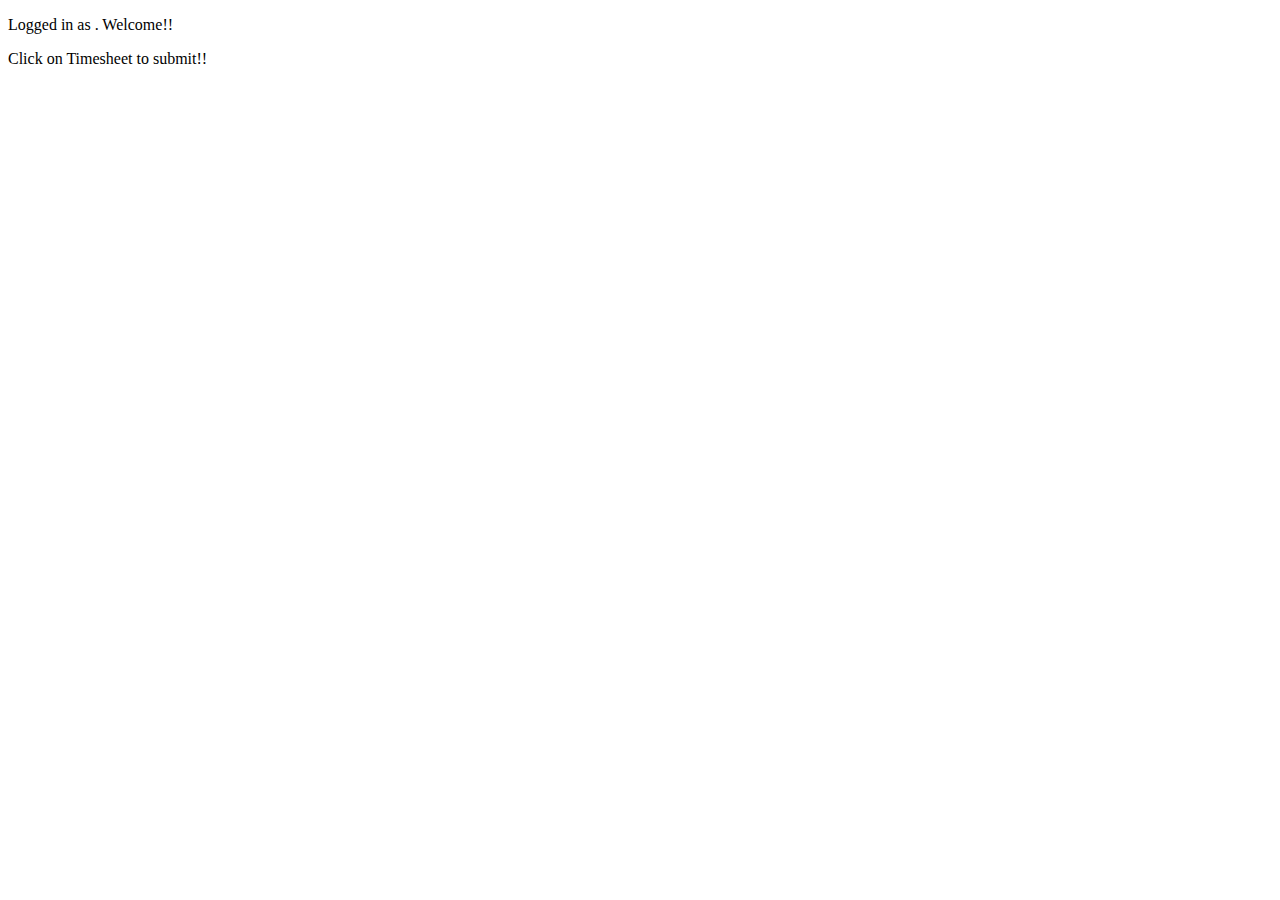
<file: src/main/resources/templates/index.html>
<!DOCTYPE html>
<html xmlns:layout="http://www.w3.org/1999/xhtml"
      xmlns:th="http://www.thymeleaf.org"
      layout:decorate="~{fragments/layout}">
<head>
    <title>Home</title>
</head>
<body>
<div layout:fragment="content" th:remove="tag">
    <p>Logged in as <span sec:authentication="principal.name"></span>. Welcome!!</p>
    <p>Click on Timesheet to submit!!</p>
</div>
</body>
</html>
</file>
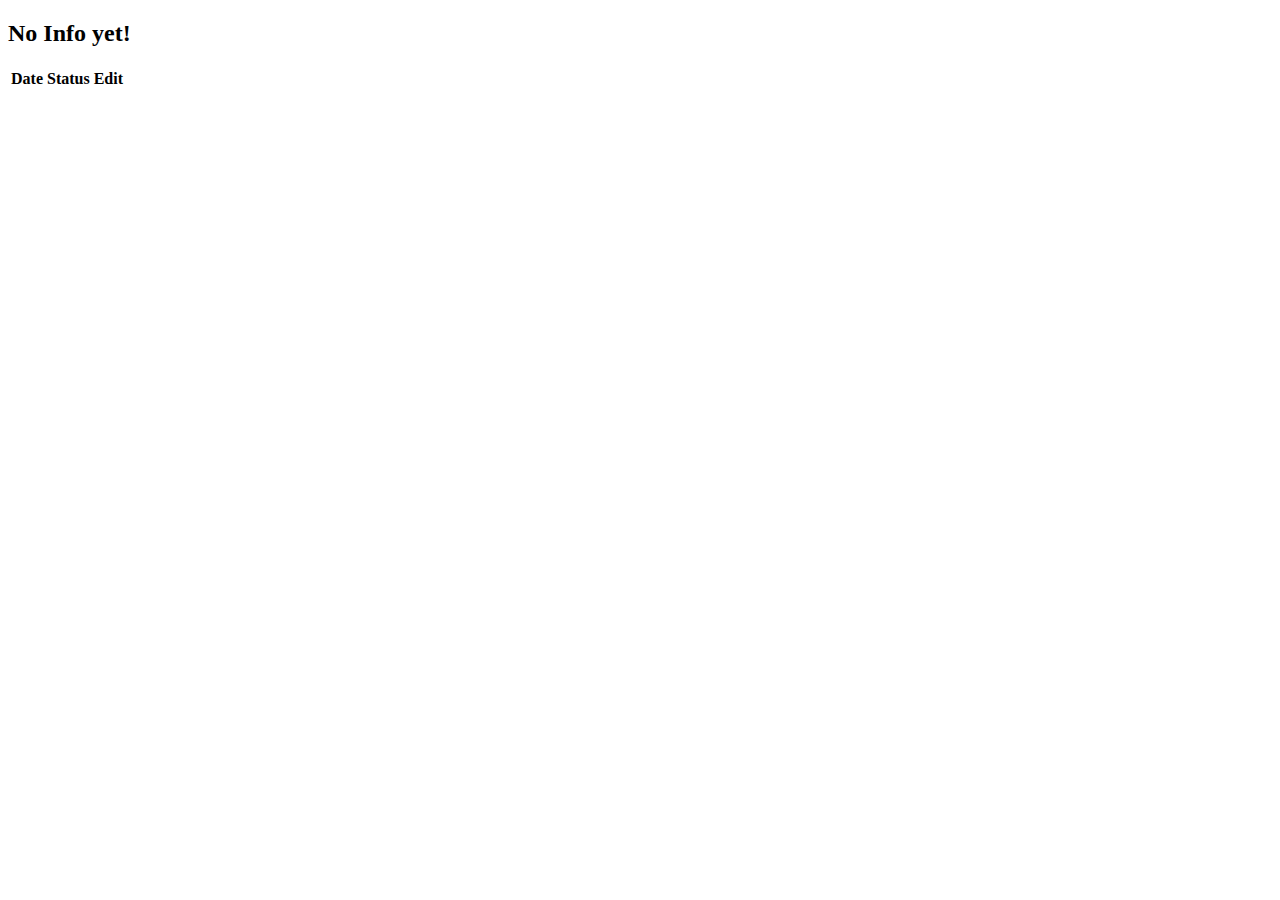
<file: src/main/resources/templates/calendar/index.html>
<!DOCTYPE html>
<html xmlns:layout="http://www.ultraq.net.nz/thymeleaf/layout"
      xmlns:th="http://www.thymeleaf.org"
      layout:decorate="~{fragments/layout}">
<head>
    <title>Calendar Info</title>
</head>
<body>
<div layout:fragment="content" th:remove="tag">
<div class="container my-2">
    <div class="card">
        <div class="card-body">
            <div th:switch="${entityList}" class="container my-5">
                <div class="col-md-10">
                    <h2 th:case="null">No Info yet!</h2>
                    <div th:case="*">
                        <table class="table table-striped table-responsive-md">
                            <thead>
                            <tr>
                                <th>Date</th>
                                <th>Status</th>
                                <th>Edit</th>
                            </tr>
                            </thead>
                            <tbody>
                            <tr th:each="cal : ${entityList}">
                                <td th:text="${cal.date}"></td>
                                <td th:text="${cal.status}"></td>
                                <td><a th:href="@{/calendar/edit/{id}(id=${cal.id})}"
                                       class="btn btn-primary"><i class="fas fa-user-edit ml-2"></i></a></td>
                            </tr>
                            </tbody>
                        </table>
                    </div>
                </div>
            </div>
        </div>
    </div>
</div>
</div>
</body>
</html>
</file>
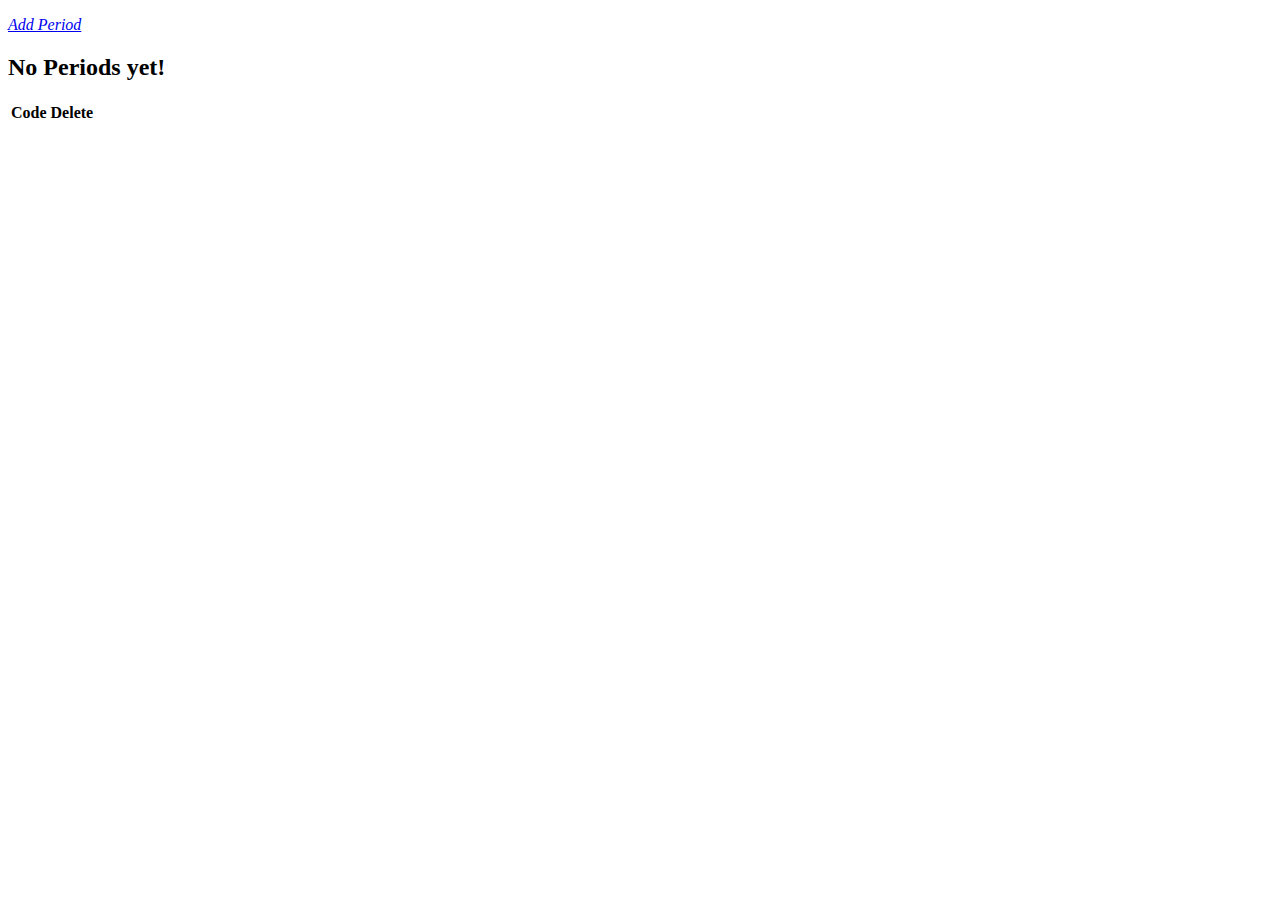
<file: src/main/resources/templates/periods/index.html>
<!DOCTYPE html>
<html xmlns:layout="http://www.ultraq.net.nz/thymeleaf/layout"
      xmlns:th="http://www.thymeleaf.org"
      layout:decorate="~{fragments/layout}">
<head>
    <title>Periods</title>
</head>
<body>
<div layout:fragment="content" th:remove="tag">
<div class="container my-2">
    <div class="card">
        <div class="card-body">
            <div th:switch="${periods}" class="container my-5">
                <p class="my-5">
                    <a href="/periods/add" class="btn btn-primary"><i
                            class="fas fa-user-plus ml-2"> Add Period</i></a>
                </p>
                <div class="col-md-10">
                    <h2 th:case="null">No Periods yet!</h2>
                    <div th:case="*">
                        <table class="table table-striped table-responsive-md">
                            <thead>
                            <tr>
                                <th>Code</th>
                                <th>Delete</th>
                            </tr>
                            </thead>
                            <tbody>
                            <tr th:each="period : ${periods}">
                                <td th:text="${period.value}"></td>
                                <td><a th:href="@{/periods/delete/{id}(id=${period.id})}"
                                        class="btn btn-primary"><i class="fas fa-user-times ml-2"></i></a></td>
                            </tr>
                            </tbody>
                        </table>
                    </div>
                </div>
            </div>
        </div>
    </div>
</div>
</div>
</body>
</html>
</file>
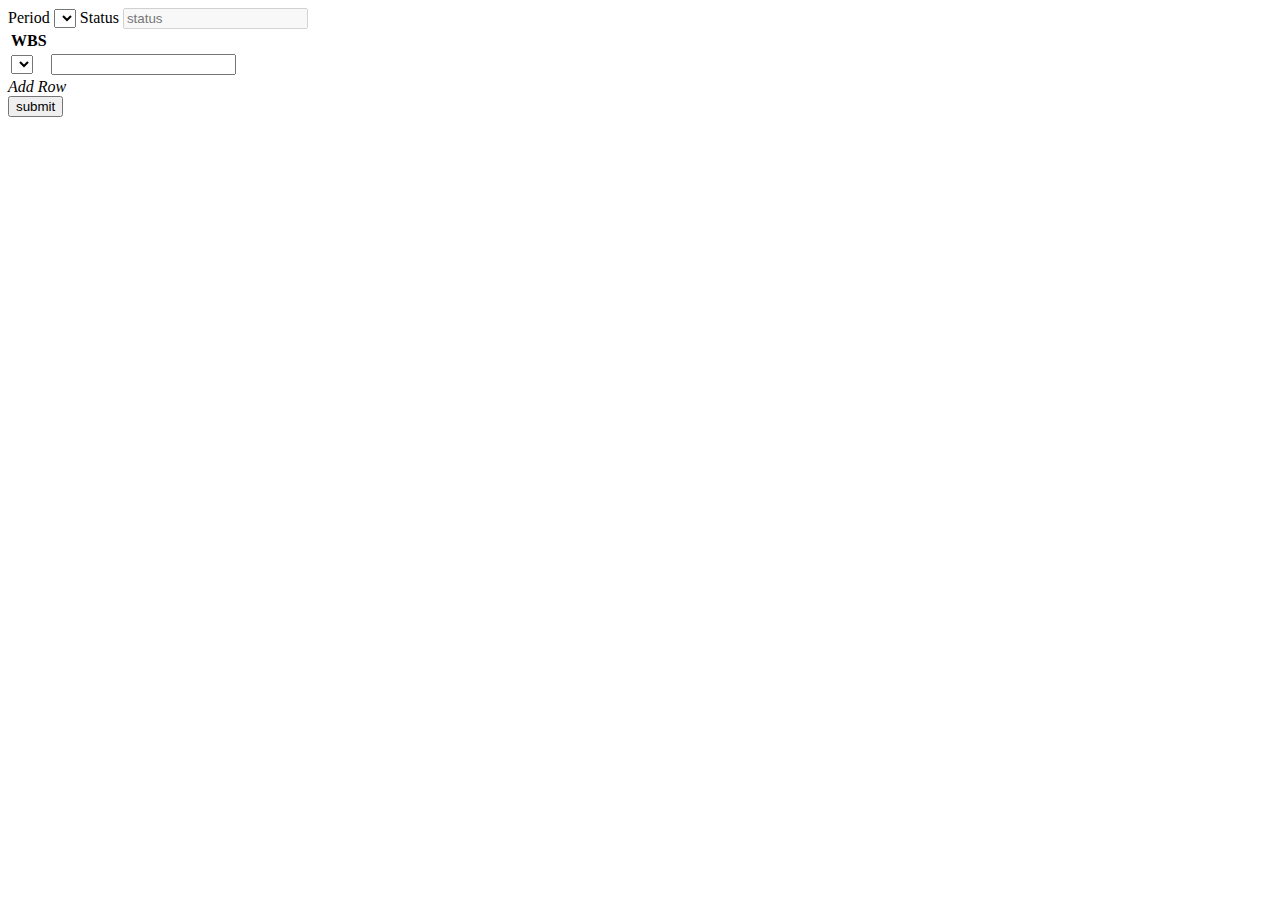
<file: src/main/resources/templates/time/index.html>
<!DOCTYPE html>
<html xmlns:layout="http://www.ultraq.net.nz/thymeleaf/layout"
      xmlns:th="http://www.thymeleaf.org"
      layout:decorate="~{fragments/layout}">
<head>
    <title>Time Sheet</title>
</head>
<body>
<div layout:fragment="content" th:remove="tag">
    <form action="#"
          th:action="@{/timesheet/update}"
          th:object="${timeSheetView}" method="post">
            <div class="form-group col-md-2">
                <label for="period" class="col-form-label">Period</label>
                <select th:field="*{period}" class="form-control" id="period"
                        onchange="this.form.submit()">>
                    <option th:each="opt : *{periods}"
                            th:value="${opt.id}"
                            th:utext="${opt.value}"/>
                </select>
                <label for="status" class="col-form-label">Status</label>
                <input type="text" th:field="*{periodStatus.status}" class="form-control" id="status" disabled="true" placeholder="status">
            </div>
            <div class="form-group">
                <table class="table table-striped">
                    <thead>
                    <tr>
                        <th class="col-md-2">WBS</th>
                        <th:block th:each="i : ${#numbers.sequence(0, timeSheetView.periodEnd)}">
                            <th align="center" th:classappend="*{calenderInfoList[__${i}__].status}">
                                <small th:text="*{#dates.day(calenderInfoList[__${i}__].date)}"/>
                                <small th:text="*{#dates.dayOfWeekNameShort(calenderInfoList[__${i}__].date)}"/>
                            </th>
                        </th:block>
                    </tr>
                    </thead>
                    <tbody>
                    <tr th:each="row, itemStat : *{rows}">
                        <td>
                            <div class="input-group input-group-sm mb-3">
                                <select th:field="*{rows[__${itemStat.index}__].chargeCode}" class="form-control" id="chargeCode">
                                    <option th:each="opt : *{wbs}"
                                            th:value="${opt.id}"
                                            th:utext="${opt.value}"/>
                                </select>
                            </div>
                        </td>
                        <th:block th:each="i : ${#numbers.sequence(0, timeSheetView.periodEnd)}">
                            <td >
                                <div class="input-group input-group-sm mb-3">
                                    <input type="text" th:field="*{rows[__${itemStat.index}__].hours[__${i}__]}" class="form-control cell"
                                    th:classappend="*{dayStyle[__${i}__]}">
                                </div>
                            </td>
                        </th:block>
                    </tr>
                    </tbody>
                </table>
            </div>
            <div class="form-group">
                <div class="form-group col-sm">
                    <a th:href="@{/timesheet/addRow}" class="btn btn-primary">
                        <i class="fas fa-user-edit ml-2">Add Row</i>
                    </a>
                </div>
                <div class="form-group col-sm">
                    <input type="submit" class="btn btn-primary" name="action" value="submit">
                </div>
            </div>
    </form>
</div>
</body>
</html>
</file>
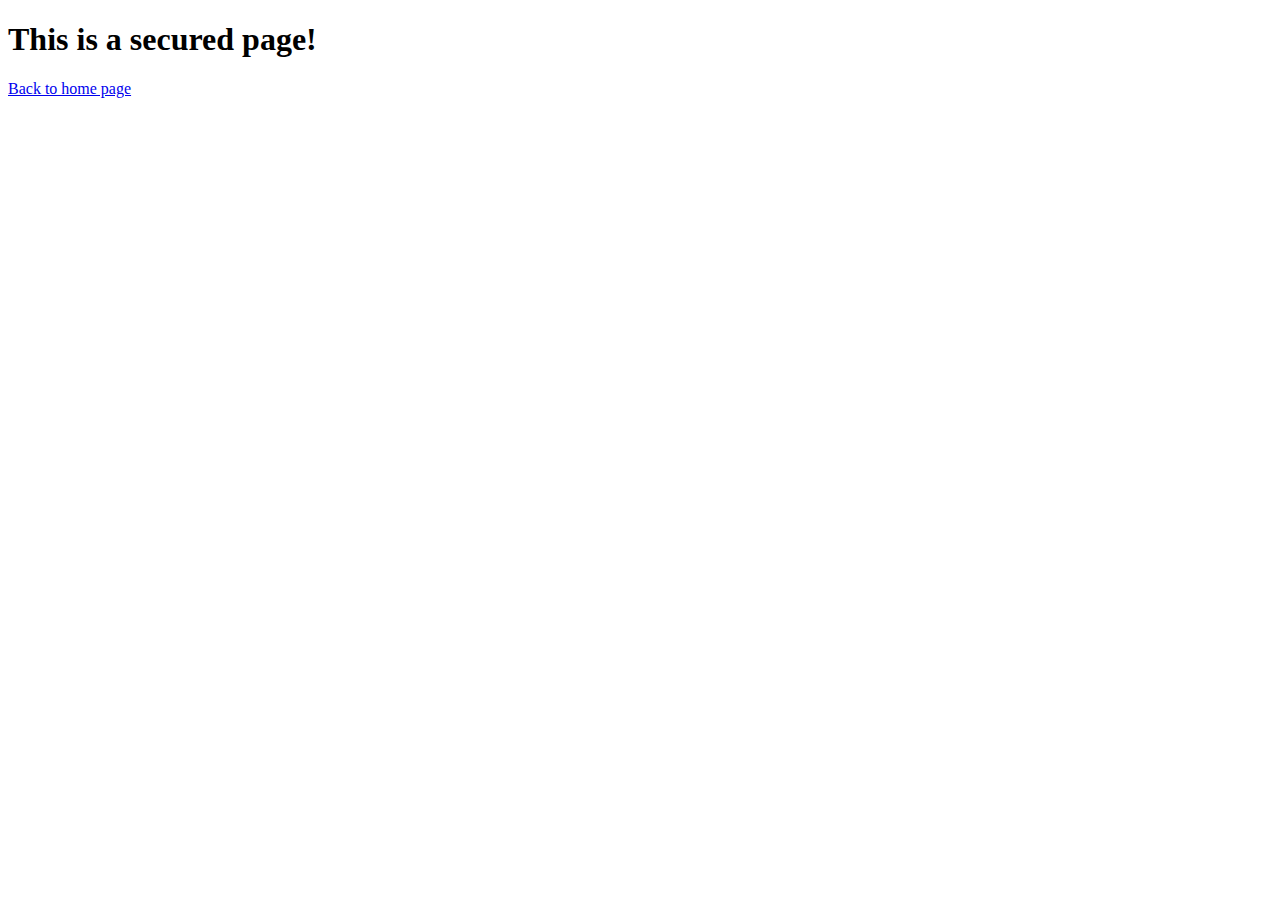
<file: src/main/resources/templates/user/index.html>
<!DOCTYPE html>
<html xmlns:layout="http://www.ultraq.net.nz/thymeleaf/layout"
      xmlns:th="http://www.thymeleaf.org"
      layout:decorate="~{fragments/layout}">
<head>
    <title>Secured</title>
</head>
<body>
<div layout:fragment="content" th:remove="tag">
    <h1>This is a secured page!</h1>
    <p><a href="/" th:href="@{/}">Back to home page</a></p>
</div>
</body>
</html>
</file>
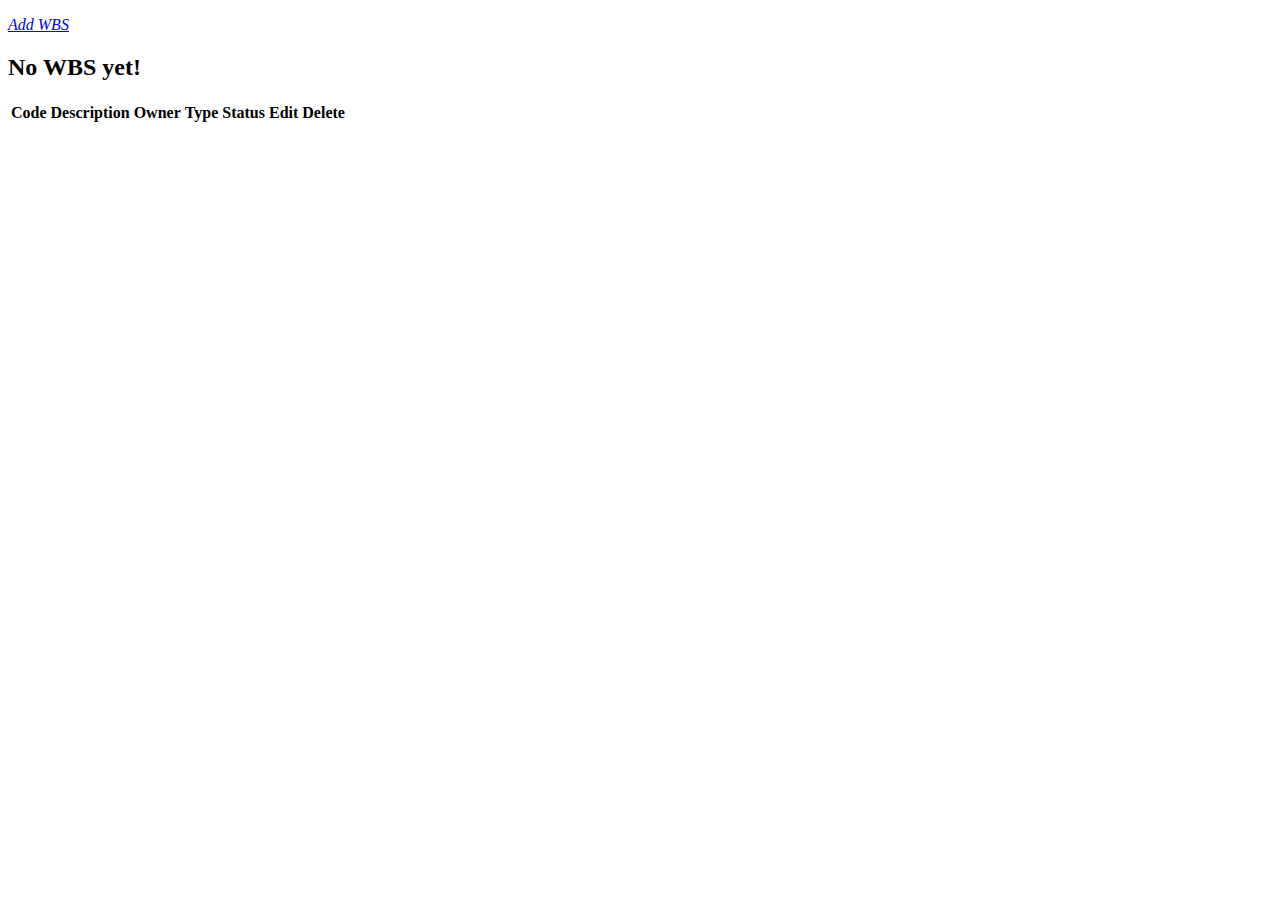
<file: src/main/resources/templates/wbs/index.html>
<!DOCTYPE html>
<html xmlns:layout="http://www.ultraq.net.nz/thymeleaf/layout"
      xmlns:th="http://www.thymeleaf.org"
      layout:decorate="~{fragments/layout}">
<head>
    <title>WBS</title>
</head>
<body>
<div layout:fragment="content" th:remove="tag">
<div class="container my-2">
    <div class="card">
        <div class="card-body">
            <div th:switch="${entityList}" class="container my-5">
                <p class="my-5">
                    <a href="/wbs/add" class="btn btn-primary"><i
                            class="fas fa-user-plus ml-2"> Add WBS</i></a>
                </p>
                <div class="col-md-10">
                    <h2 th:case="null">No WBS yet!</h2>
                    <div th:case="*">
                        <table class="table table-striped table-responsive-md">
                            <thead>
                            <tr>
                                <th>Code</th>
                                <th>Description</th>
                                <th>Owner</th>
                                <th>Type</th>
                                <th>Status</th>
                                <th>Edit</th>
                                <th>Delete</th>
                            </tr>
                            </thead>
                            <tbody>
                            <tr th:each="wbs : ${entityList}">
                                <td th:text="${wbs.code}"></td>
                                <td th:text="${wbs.description}"></td>
                                <td th:text="${wbs.owner}"></td>
                                <td th:text="${wbs.type}"></td>
                                <td th:text="${wbs.status}"></td>
                                <td><a th:href="@{/wbs/edit/{id}(id=${wbs.id})}"
                                       class="btn btn-primary"><i class="fas fa-user-edit ml-2"></i></a></td>
                                <td><a
                                        th:href="@{/wbs/delete/{id}(id=${wbs.id})}"
                                        class="btn btn-primary"><i class="fas fa-user-times ml-2"></i></a></td>
                            </tr>
                            </tbody>
                        </table>
                    </div>
                </div>
            </div>
        </div>
    </div>
</div>
</div>
</body>
</html>
</file>
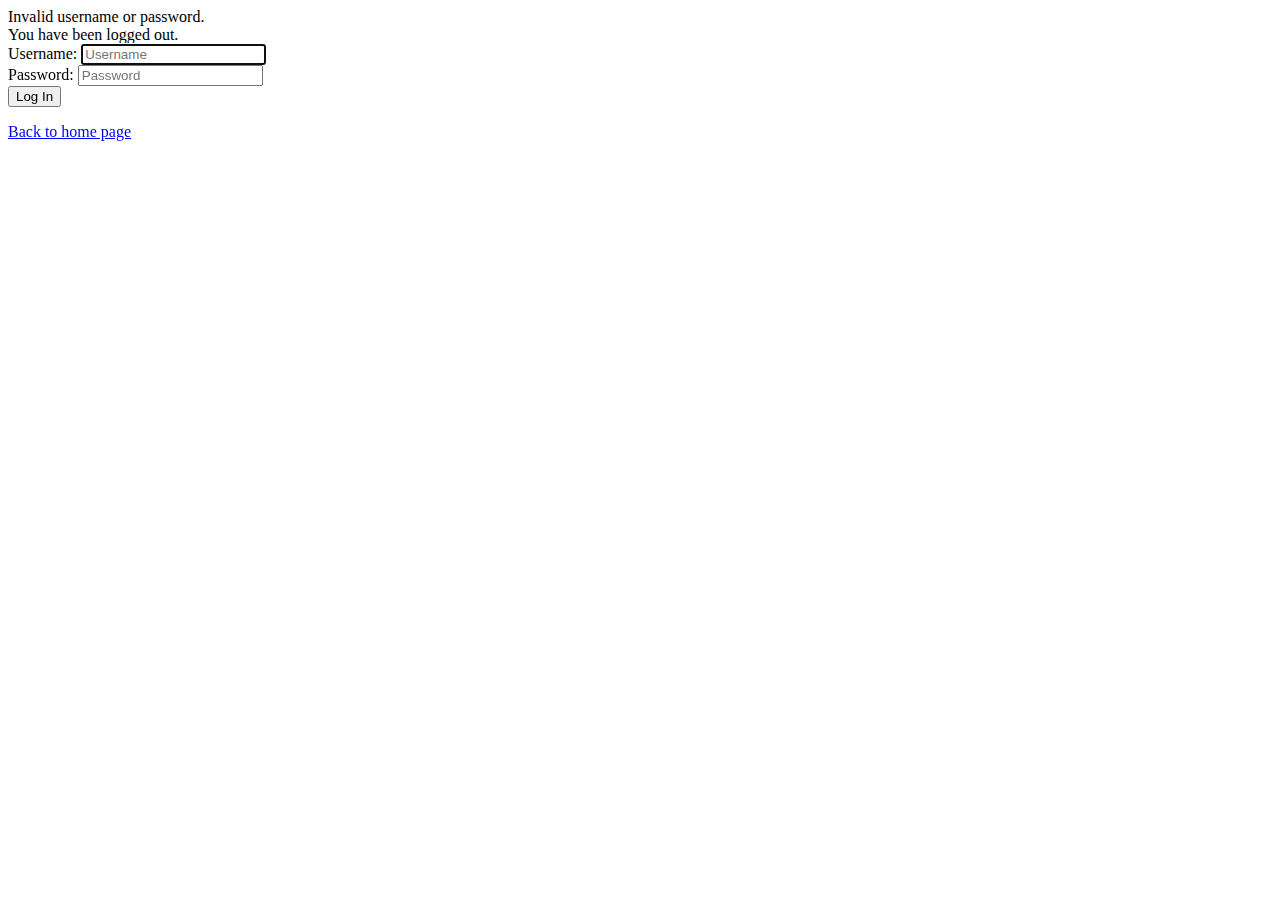
<file: src/main/resources/templates/login.html>
<!DOCTYPE html>
<html xmlns:layout="http://www.ultraq.net.nz/thymeleaf/layout"
      xmlns:th="http://www.thymeleaf.org"
      layout:decorate="~{fragments/layout}">
<head>
    <title>Login</title>
</head>
<body>
<div layout:fragment="content" th:remove="tag">

    <div class="row">
        <div class="col-md-6 col-md-offset-3">
            <form th:action="@{/login}" method="post">
                <div th:if="${param.error}">
                    <div class="alert alert-danger">
                        Invalid username or password.
                    </div>
                </div>
                <div th:if="${param.logout}">
                    <div class="alert alert-info">
                        You have been logged out.
                    </div>
                </div>
                <div class="form-group">
                    <label for="username">Username</label>:
                    <input type="text"
                           id="username"
                           name="username"
                           class="form-control"
                           autofocus="autofocus"
                           placeholder="Username">
                </div>
                <div class="form-group">
                    <label for="password">Password</label>:
                    <input type="password"
                           id="password"
                           name="password"
                           class="form-control"
                           placeholder="Password">
                </div>
                <div class="form-group">
                    <div class="row">
                        <div class="col-sm-6 col-sm-offset-3">
                            <input type="submit"
                                   name="login-submit"
                                   id="login-submit"
                                   class="form-control btn btn-info"
                                   value="Log In">
                        </div>
                    </div>
                </div>
            </form>
        </div>
    </div>

    <p><a href="/" th:href="@{/}">Back to home page</a></p>

</div>
</body>
</html>
</file>
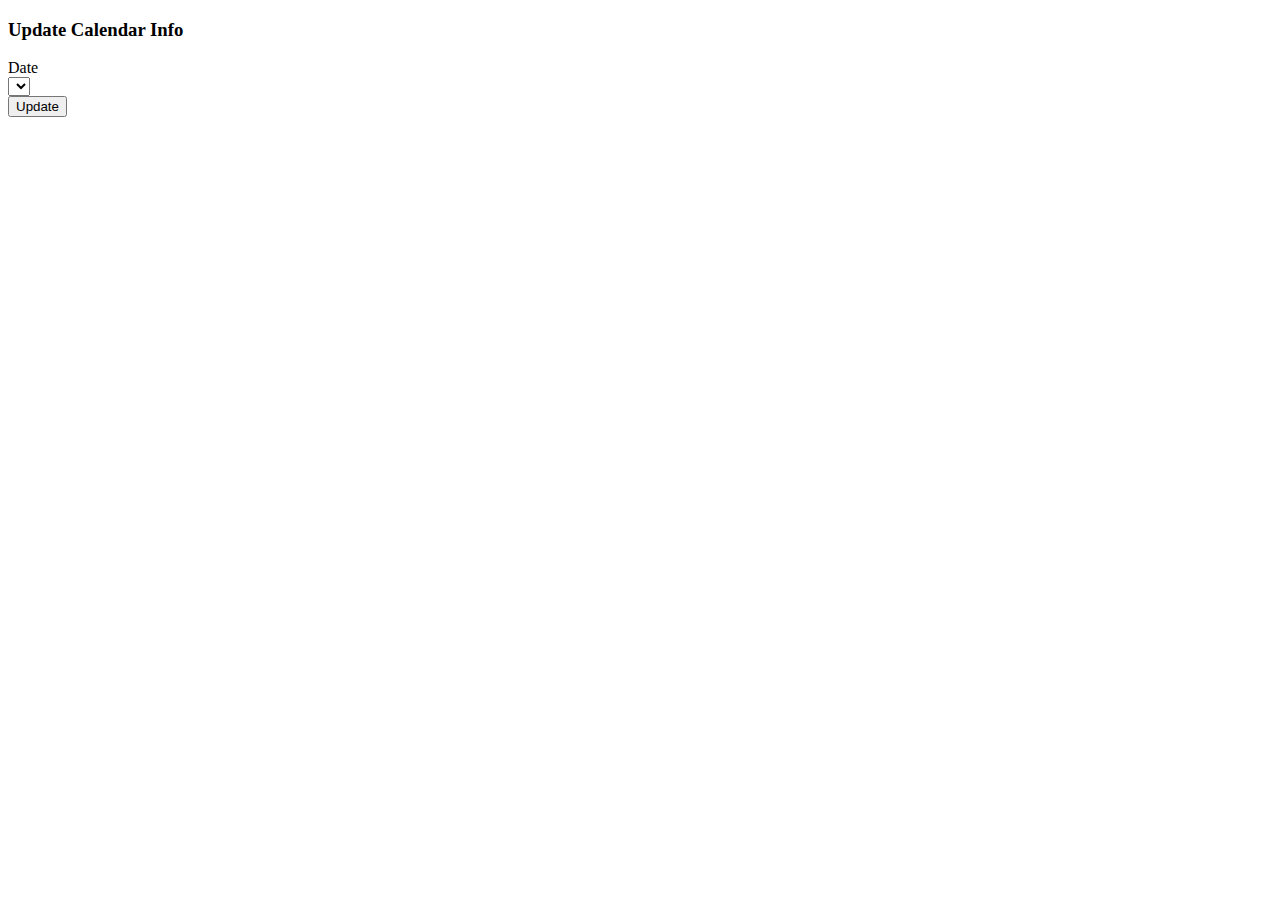
<file: src/main/resources/templates/calendar/update-calendar.html>
<!DOCTYPE html>
<html xmlns:layout="http://www.ultraq.net.nz/thymeleaf/layout"
      xmlns:th="http://www.thymeleaf.org"
      layout:decorate="~{fragments/layout}">
<head>
    <title>Calendar Info - Update</title>
</head>
<body>
<div layout:fragment="content" th:remove="tag">
<div class="container my-5">
    <h3> Update Calendar Info</h3>
    <div class="card">
        <div class="card-body">
            <div class="col-md-4">
                <form action="#"
                      th:action="@{/calendar/update/{id}(id=${entity.id})}"
                      th:object="${entity}" method="post">
                    <div class="row">
                        <div class="form-group col-md-4">
                            <label class="col-form-label" th:text="*{date}">Date</label>
                        </div>
                        <div class="form-group col-md-4">
                            <select th:field="*{status}" class="form-control" id="status">
                                <option th:each="opt : ${statusList}"
                                        th:value="${opt.id}"
                                        th:utext="${opt.value}"/>
                            </select>
                            <span th:if="${#fields.hasErrors('status')}" th:errors="*{status}" class="text-danger"></span>
                        </div>
                        <div class="form-group col-md-4">
                            <input type="submit" class="btn btn-primary" value="Update">
                        </div>
                    </div>
                </form>
            </div>
        </div>
    </div>
</div>
</div>
</body>
</html>
</file>
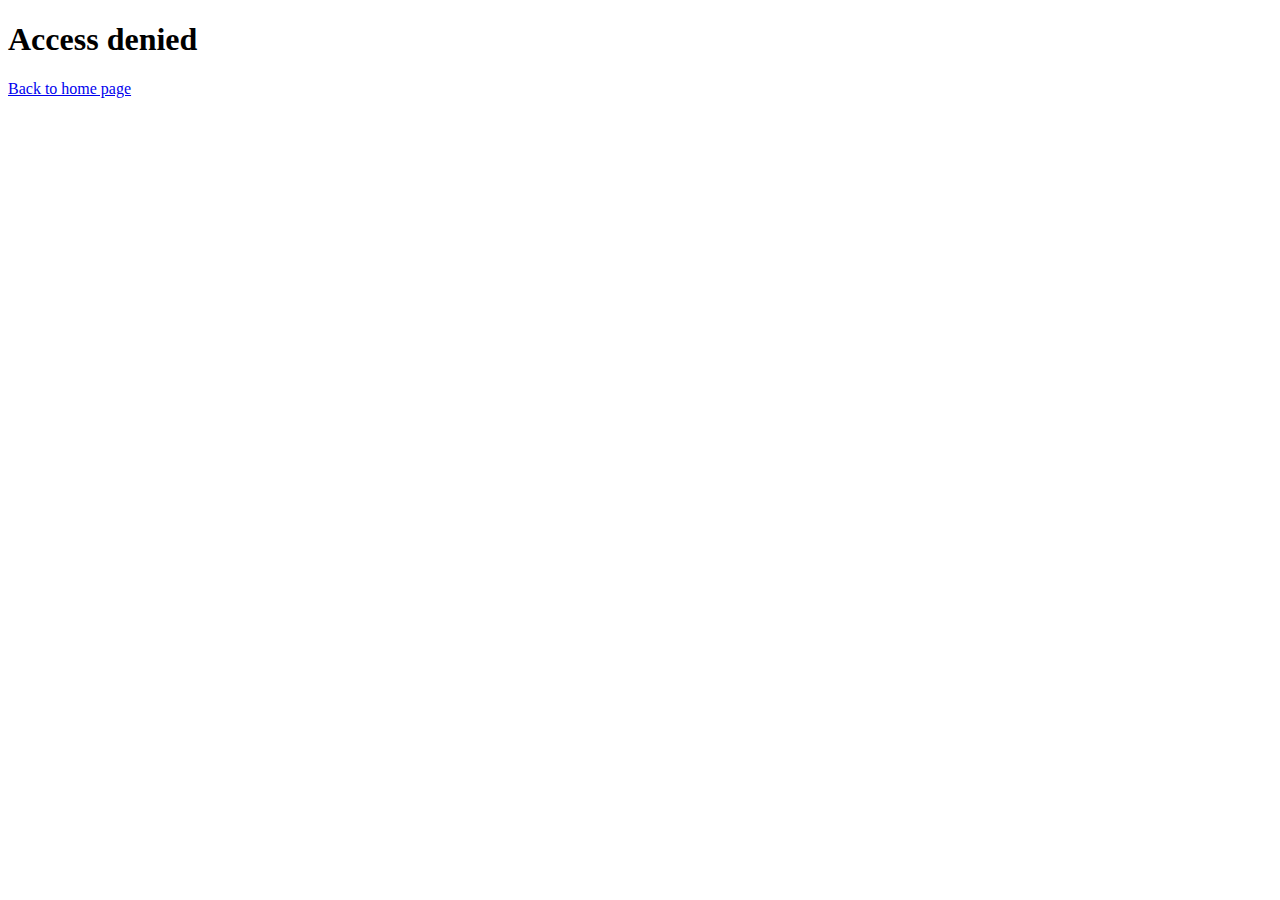
<file: src/main/resources/templates/error/access-denied.html>
<!DOCTYPE html>
<html xmlns:layout="http://www.ultraq.net.nz/thymeleaf/layout"
      xmlns:th="http://www.thymeleaf.org"
      layout:decorate="~{fragments/layout}">
<head>
    <title>Access Denied</title>
</head>
<body>
<div layout:fragment="content" th:remove="tag">
    <h1>Access denied</h1>
    <p><a href="/" th:href="@{/}">Back to home page</a></p>
</div>
</body>
</html>
</file>
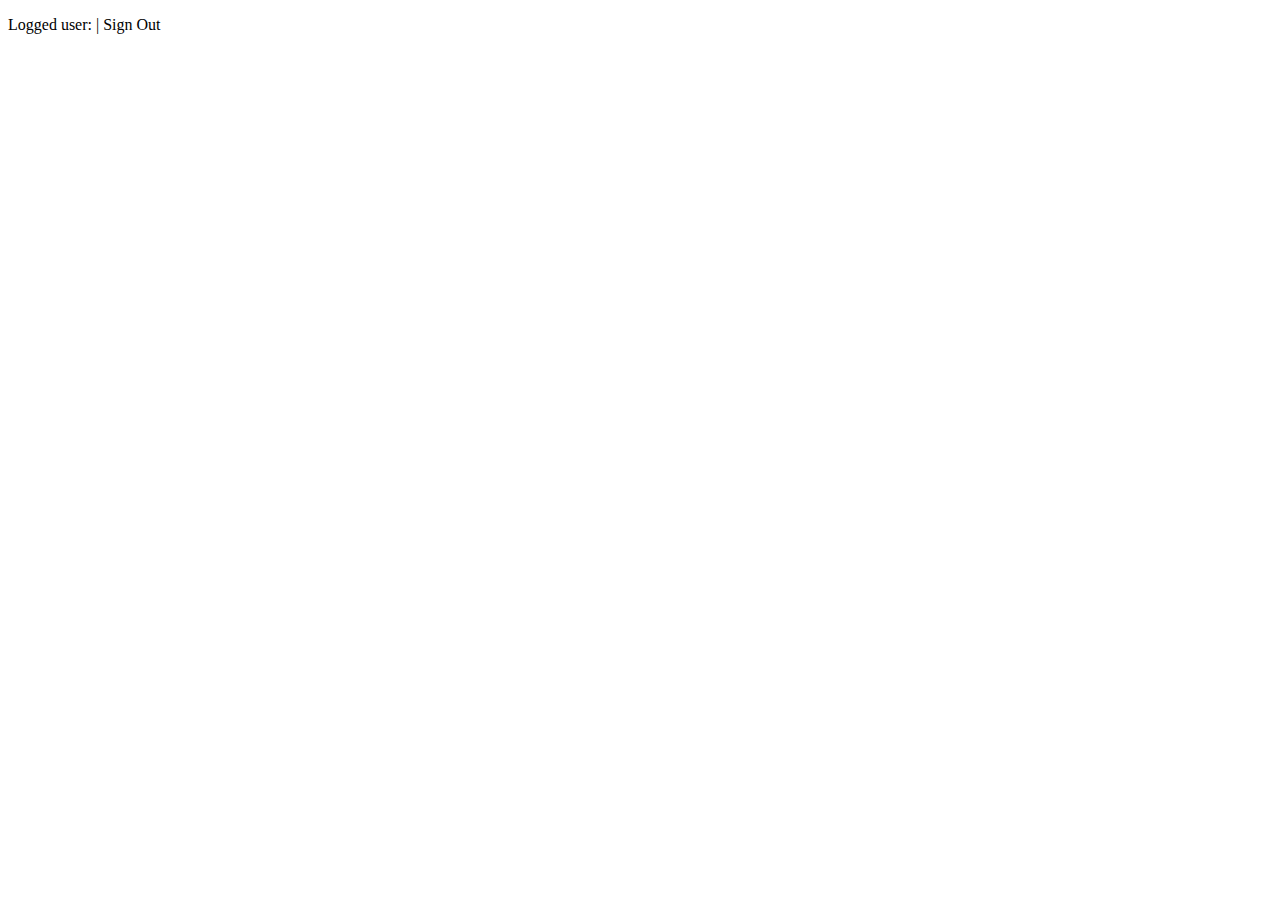
<file: src/main/resources/templates/fragments/footer.html>
<!DOCTYPE HTML>
<html xmlns:th="http://www.thymeleaf.org">
<body>
<th:block th:fragment="footer">
    <footer>
        <div class="container">
            <p>
                <span sec:authorize="isAuthenticated()" style="display: inline-block;">
                    Logged user: <span sec:authentication="principal.name"></span> |
                    <a th:href="@{/logout}">Sign Out</a>
                </span>
            </p>
        </div>
    </footer>

    <script type="text/javascript" th:src="@{/webjars/jquery/3.2.1/jquery.min.js/}"></script>
    <script type="text/javascript" th:src="@{/webjars/bootstrap/3.3.7/js/bootstrap.min.js}"></script>

</th:block>
</body>
</html>
</file>
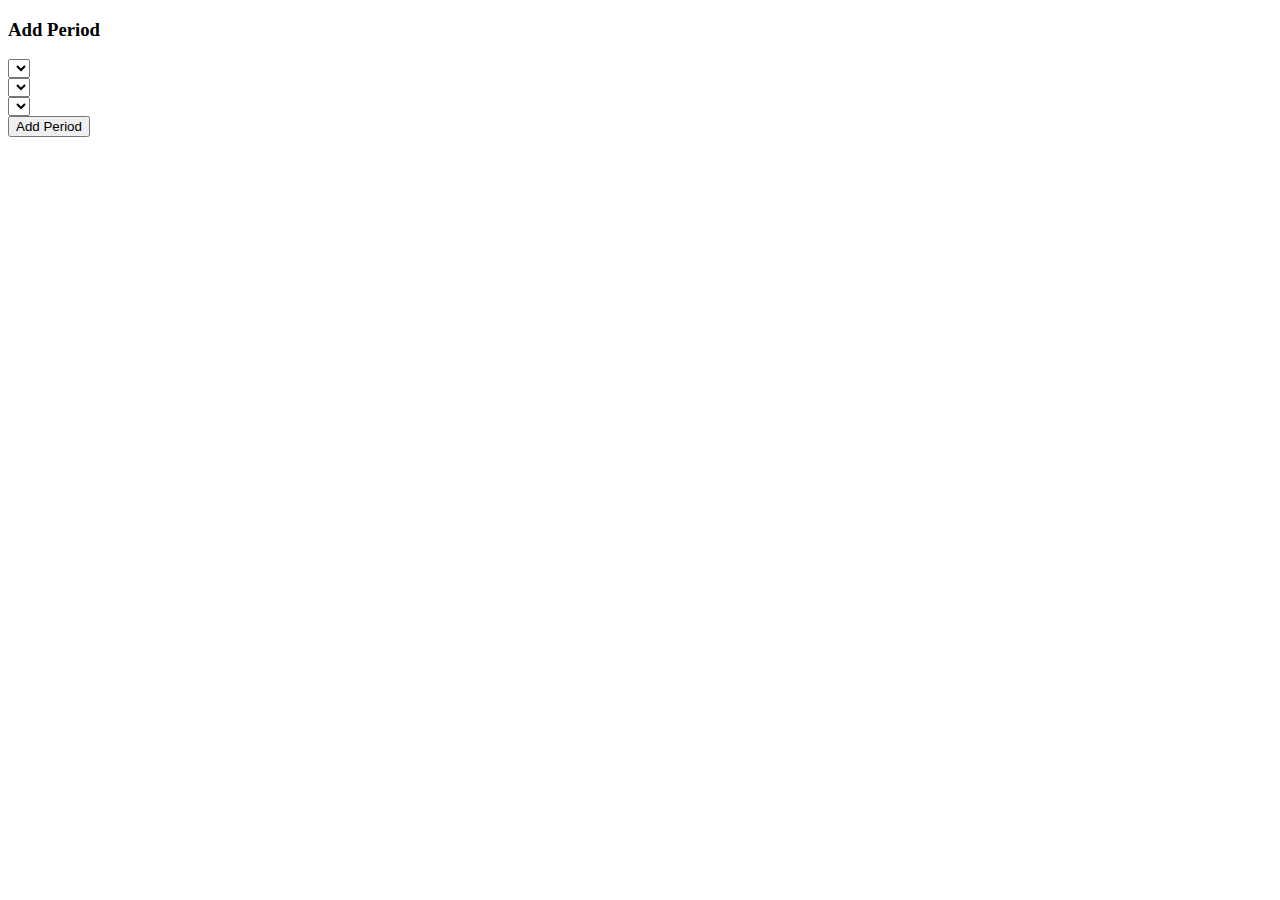
<file: src/main/resources/templates/periods/add-period.html>
<!DOCTYPE html>
<html xmlns:layout="http://www.ultraq.net.nz/thymeleaf/layout"
      xmlns:th="http://www.thymeleaf.org"
      layout:decorate="~{fragments/layout}">
<head>
    <title>Periods - Add</title>
</head>
<body>
<div layout:fragment="content" th:remove="tag">
<div class="container my-5">
    <h3> Add Period</h3>
    <div class="card">
        <div class="card-body">
            <div class="col-md-10">
                <form action="#" th:action="@{/periods/add}"
                      th:object="${period}" method="post">
                    <div class="row">
                        <div class="form-group col-md-2">
                            <select th:field="*{period}" class="form-control" id="period">
                                <option th:each="opt : ${prdList}"
                                        th:value="${opt.id}"
                                        th:utext="${opt.value}"/>
                            </select>
                            <span th:if="${#fields.hasErrors('period')}" th:errors="*{period}"
                                  class="text-danger"></span>
                        </div>
                        <div class="form-group col-md-4">
                            <select th:field="*{month}" class="form-control" id="month">
                                <option th:each="opt : ${monthList}"
                                        th:value="${opt.id}"
                                        th:utext="${opt.value}"/>
                            </select>
                            <span th:if="${#fields.hasErrors('month')}" th:errors="*{month}"
                                  class="text-danger"></span>
                        </div>
                        <div class="form-group col-md-4">
                            <select th:field="*{year}" class="form-control" id="year">
                                <option th:each="opt : ${yearList}"
                                        th:value="${opt.id}"
                                        th:utext="${opt.value}"/>
                            </select>
                            <span th:if="${#fields.hasErrors('period')}" th:errors="*{period}"
                                  class="text-danger"></span>
                        </div>

                        <div class="col-md-4">
                            <input type="submit" class="btn btn-primary" value="Add Period">
                        </div>

                        <div class="form-group col-md-6"></div>

                    </div>
                </form>
            </div>
        </div>
    </div>
</div>
</div>
</body>
</html>
</file>
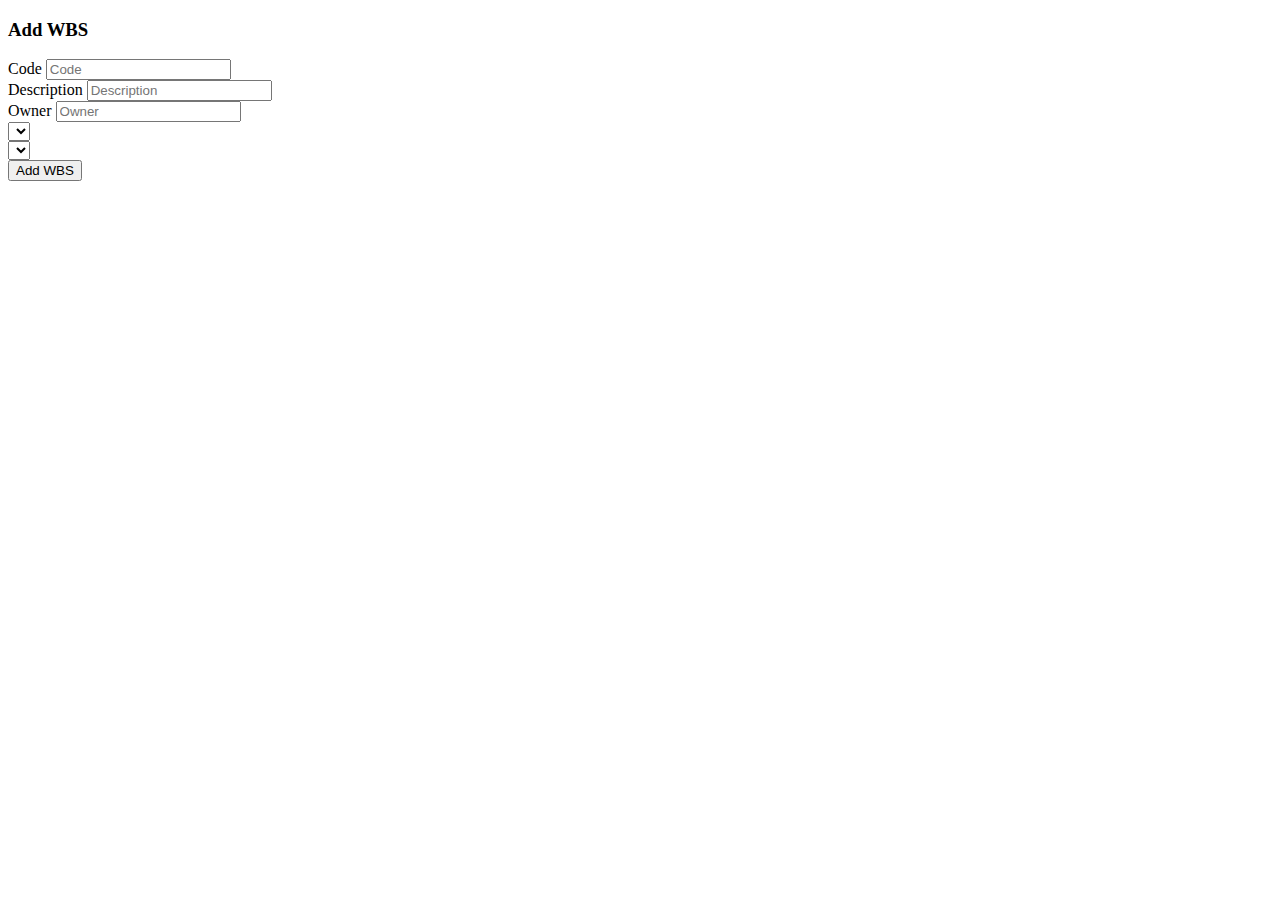
<file: src/main/resources/templates/wbs/add-wbs.html>
<!DOCTYPE html>
<html xmlns:layout="http://www.ultraq.net.nz/thymeleaf/layout"
      xmlns:th="http://www.thymeleaf.org"
      layout:decorate="~{fragments/layout}">
<head>
    <title>WBS - Add</title>
</head>
<body>
<div layout:fragment="content" th:remove="tag">
<div class="container my-5">
    <h3> Add WBS</h3>
    <div class="card">
        <div class="card-body">
            <div class="col-md-10">
                <form action="#" th:action="@{/wbs/add}"
                      th:object="${entity}" method="post">
                    <div class="row">
                        <div class="form-group col-md-8">
                            <label for="code" class="col-form-label">Code</label> <input
                                type="text" th:field="*{code}" class="form-control" id="code" placeholder="Code">
                            <span th:if="${#fields.hasErrors('code')}" th:errors="*{code}"
                                class="text-danger"></span>
                        </div>
                        <div class="form-group col-md-8">
                            <label for="description" class="col-form-label">Description</label> <input
                                type="text" th:field="*{description}" class="form-control" id="description" placeholder="Description">
                            <span th:if="${#fields.hasErrors('description')}" th:errors="*{description}"
                                class="text-danger"></span>
                        </div>
                        <div class="form-group col-md-8">
                            <label for="owner" class="col-form-label">Owner</label> <input
                                type="text" th:field="*{owner}" class="form-control" id="owner" placeholder="Owner">
                            <span th:if="${#fields.hasErrors('owner')}" th:errors="*{owner}"
                                  class="text-danger"></span>
                        </div>
                        <div class="form-group col-md-8">
                            <select th:field="*{status}" class="form-control" id="status">
                                <option th:each="opt : ${statusList}"
                                        th:value="${opt.id}"
                                        th:utext="${opt.value}"/>
                            </select>
                            <span th:if="${#fields.hasErrors('status')}" th:errors="*{status}"
                                  class="text-danger"></span>
                        </div>
                        <div class="form-group col-md-8">
                            <select th:field="*{type}" class="form-control" id="type">
                                <option th:each="opt : ${wbsTypeList}"
                                        th:value="${opt.id}"
                                        th:utext="${opt.value}"/>
                            </select>
                            <span th:if="${#fields.hasErrors('type')}" th:errors="*{type}"
                                  class="text-danger"></span>
                        </div>

                        <div class="col-md-6">
                            <input type="submit" class="btn btn-primary" value="Add WBS">
                        </div>

                        <div class="form-group col-md-8"></div>

                    </div>
                </form>
            </div>
        </div>
    </div>
</div>
</div>
</body>
</html>
</file>
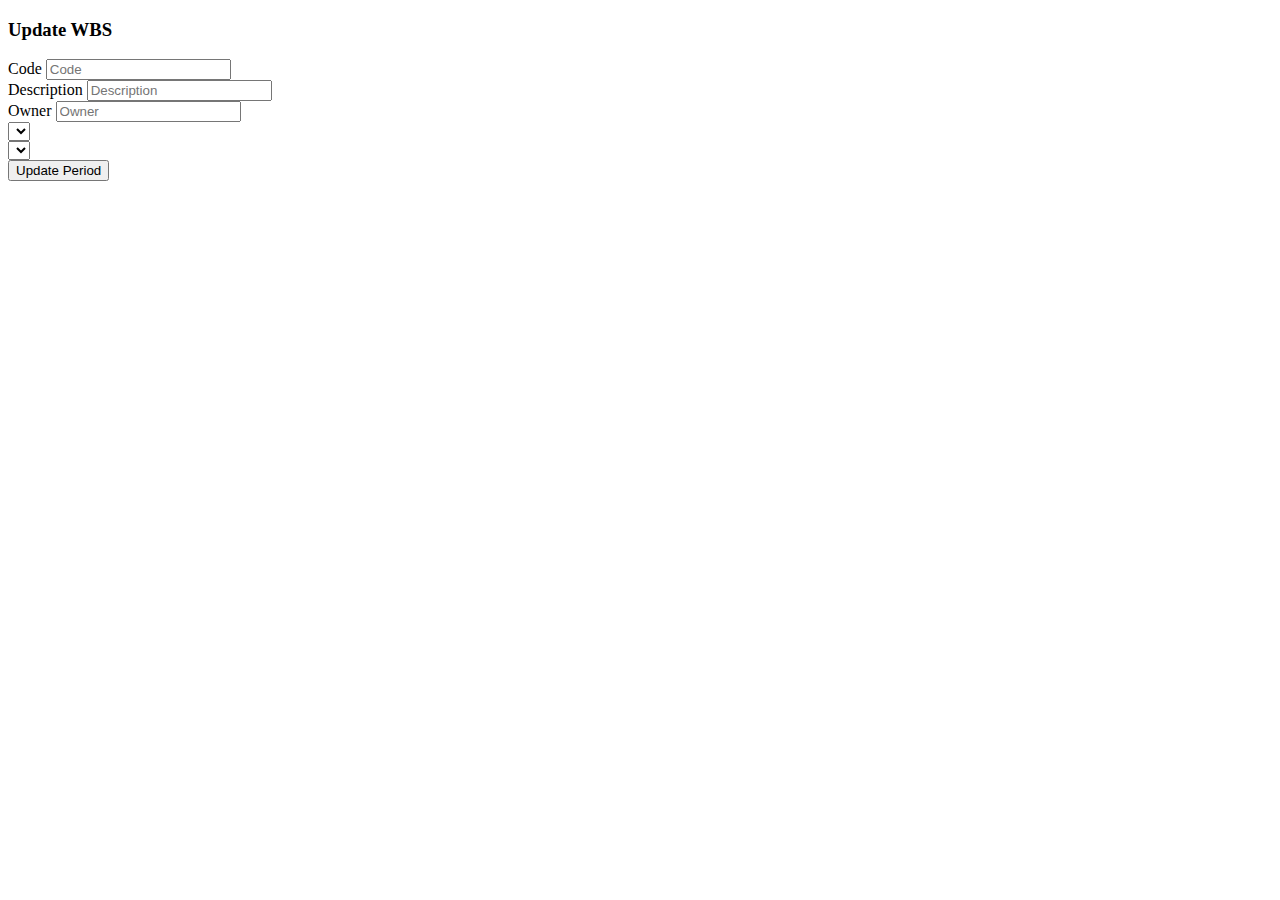
<file: src/main/resources/templates/wbs/update-wbs.html>
<!DOCTYPE html>
<html xmlns:layout="http://www.ultraq.net.nz/thymeleaf/layout"
      xmlns:th="http://www.thymeleaf.org"
      layout:decorate="~{fragments/layout}">
<head>
    <title>WBS - Update</title>
</head>
<body>
<div layout:fragment="content" th:remove="tag">
<div class="container my-5">
    <h3> Update WBS</h3>
    <div class="card">
        <div class="card-body">
            <div class="col-md-8">
                <form action="#"
                      th:action="@{/wbs/update/{id}(id=${entity.id})}"
                      th:object="${entity}" method="post">
                    <div class="row">
                        <div class="form-group col-md-8">
                            <label for="code" class="col-form-label">Code</label> <input
                                type="text" th:field="*{code}" class="form-control" id="code" placeholder="Code">
                            <span th:if="${#fields.hasErrors('code')}" th:errors="*{code}"
                                  class="text-danger"></span>
                        </div>
                        <div class="form-group col-md-8">
                            <label for="description" class="col-form-label">Description</label> <input
                                type="text" th:field="*{description}" class="form-control" id="description" placeholder="Description">
                            <span th:if="${#fields.hasErrors('description')}" th:errors="*{description}"
                                  class="text-danger"></span>
                        </div>
                        <div class="form-group col-md-8">
                            <label for="owner" class="col-form-label">Owner</label> <input
                                type="text" th:field="*{owner}" class="form-control" id="owner" placeholder="Owner">
                            <span th:if="${#fields.hasErrors('owner')}" th:errors="*{owner}"
                                  class="text-danger"></span>
                        </div>
                        <div class="form-group col-md-8">
                            <select th:field="*{status}" class="form-control" id="status">
                                <option th:each="opt : ${statusList}"
                                        th:value="${opt.id}"
                                        th:utext="${opt.value}"/>
                            </select>
                            <span th:if="${#fields.hasErrors('status')}" th:errors="*{status}"
                                  class="text-danger"></span>
                        </div>
                        <div class="form-group col-md-8">
                            <select th:field="*{type}" class="form-control" id="type">
                                <option th:each="opt : ${wbsTypeList}"
                                        th:value="${opt.id}"
                                        th:utext="${opt.value}"/>
                            </select>
                            <span th:if="${#fields.hasErrors('type')}" th:errors="*{type}"
                                  class="text-danger"></span>
                        </div>

                        <div class="form-group col-md-8">
                            <input type="submit" class="btn btn-primary"
                                   value="Update Period">
                        </div>
                    </div>
                </form>
            </div>
        </div>
    </div>
</div>
</div>
</body>
</html>
</file>
